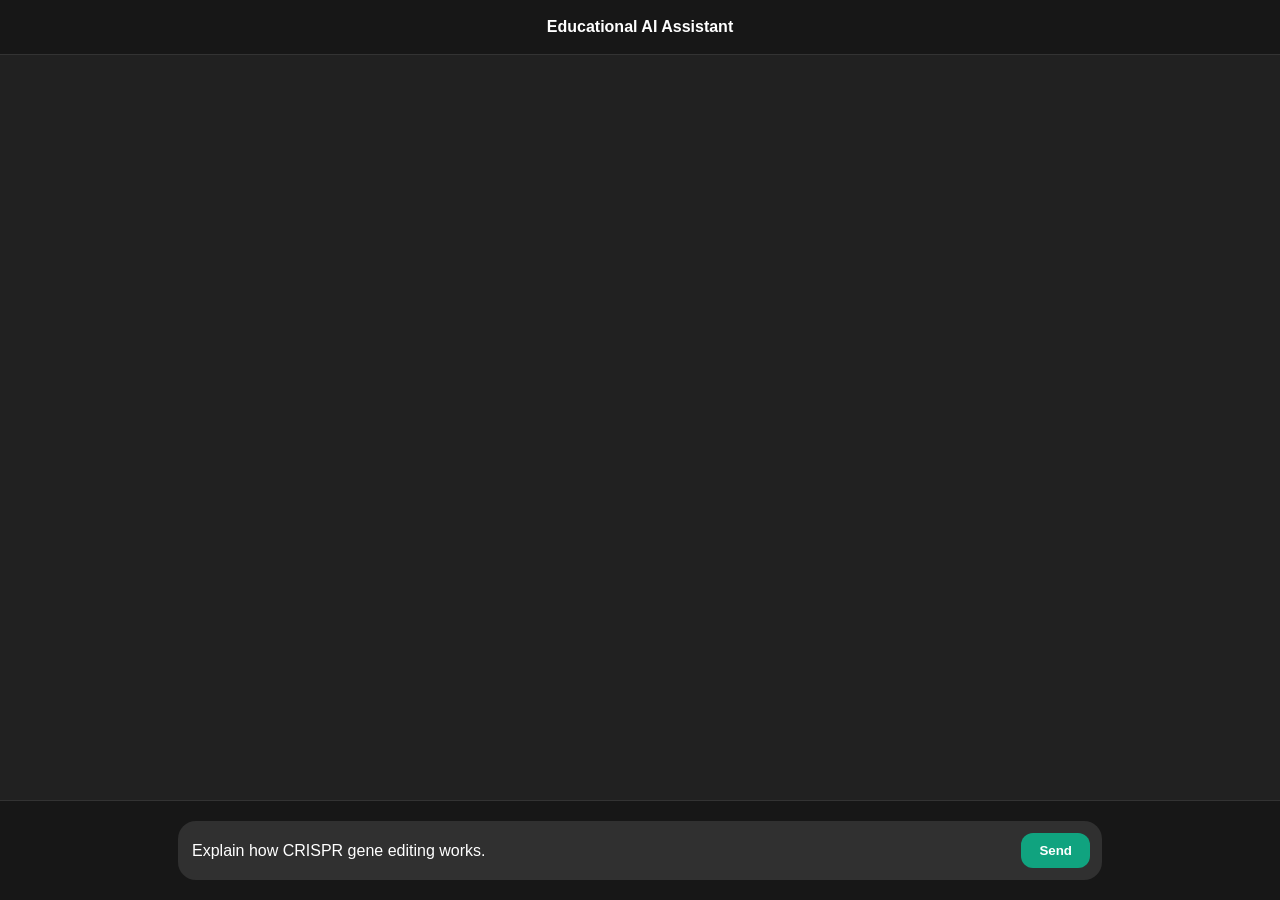
<file: ai-guide/index.html>
<!DOCTYPE html>
<html lang="en">

<head>
    <meta charset="UTF-8">
    <meta name="viewport" content="width=device-width, initial-scale=1.0">
    <title>Educational AI Assistant</title>
    <link rel="stylesheet" href="../style.css">
</head>

<body>

    <div class="app">
        <div class="header">
            Educational AI Assistant
        </div>

        <div class="chat" id="chat">
            <div class="chat-inner">

            </div>
        </div>

        <div class="input-wrapper">
            <div class="input-box">
                <input type="text" value="Explain how CRISPR gene editing works.">
                <button id="sendBtn">Send</button>
            </div>
        </div>
    </div>

    <script>
        const GOOGLE_FORM = "https://forms.gle/7hwJ2Ahrw5WnziLi7";

        const explanation = `
CRISPR is a gene-editing technology that allows scientists to make precise changes to DNA. DNA contains the genetic instructions that determine how living organisms develop and function. Scientists use CRISPR to study genes, understand diseases, and explore potential medical treatments.

The CRISPR system is based on a natural defense mechanism found in bacteria. Bacteria use CRISPR to recognize and defend themselves against viruses. Researchers adapted this mechanism into a powerful tool for gene editing.

A key component of CRISPR is a molecule called guide RNA. The guide RNA is designed to match a specific DNA sequence within an organism's genome. It acts like a navigation system by directing the CRISPR machinery to the exact location that scientists want to modify.

Another important component is an enzyme called Cas9. After the guide RNA identifies the target sequence, Cas9 moves to that location and cuts both strands of the DNA. This cut is the critical step that makes gene editing possible.

Once the DNA has been cut, the cell activates its natural DNA repair mechanisms. Scientists can take advantage of this repair process to make specific genetic changes. For example, they may disable a gene, replace part of a gene, or insert new genetic material into the DNA sequence.

One reason CRISPR has become so widely used is its precision. Earlier gene-editing methods were often slower, more expensive, and less accurate. CRISPR allows researchers to target specific DNA sequences more efficiently.

Scientists are currently investigating many applications of CRISPR. Researchers are studying whether it can help treat genetic diseases by correcting harmful mutations. It is also used in biological research to better understand how genes influence traits and diseases.

Although CRISPR offers significant opportunities, researchers continue to study its limitations and ethical implications. Nevertheless, the technology has become one of the most important tools in modern genetics because it enables precise modification of DNA through the combined action of guide RNA, Cas9, and the cell's natural DNA repair processes.
`;
    </script>

    <script src="../script.js"></script>

</body>

</html>
</file>
<file: style.css>
body {
  font-family: Inter, Arial, sans-serif;
  background: #212121;
  color: white;
  height: 100vh;
  margin: 0;
  padding: 0;
  overflow: hidden;
}

.app {
  display: flex;
  flex-direction: column;
  height: 100vh;
  overflow: hidden;
  position: relative;
}

.chat {
  flex: 1;
  overflow-y: auto;
  overflow-x: hidden;
  width: 100%;
  margin: 0;
  padding: 30px 0;

  scrollbar-width: thin;
  scrollbar-color: #4a4a4a #1e1e1e;
}

.chat-inner {
  max-width: 900px;
  width: 100%;
  margin: 0 auto;
  padding: 0 20px;
}

.header {
  background: #171717;
  border-bottom: 1px solid #333;
  padding: 18px;
  text-align: center;
  font-weight: 600;
  flex-shrink: 0;
}

.chat {
  scrollbar-gutter: auto;
}

.chat::-webkit-scrollbar {
  width: 8px;
  position: absolute;
  right: 0;
}

.chat::-webkit-scrollbar-track {
  background: #1e1e1e;
  border-radius: 0;
}

.chat::-webkit-scrollbar-thumb {
  background: #4a4a4a;
  border-radius: 10px;
}

.chat::-webkit-scrollbar-thumb:hover {
  background: #10a37f;
}

@supports (scrollbar-width: thin) {
  .chat {
    scrollbar-width: thin;
    scrollbar-color: #4a4a4a #1e1e1e;
  }
}

.message {
  display: flex;
  margin-bottom: 24px;
}

.user {
  justify-content: flex-end;
}

.assistant {
  justify-content: flex-start;
}

.bubble {
  max-width: 75%;
  padding: 14px 18px;
  border-radius: 18px;
  line-height: 1.7;
  white-space: pre-wrap;
}

.user .bubble {
  background: #2f2f2f;
}

.assistant .bubble {
  background: #303030;
}

.input-wrapper {
  background: #171717;
  border-top: 1px solid #333;
  padding: 20px;
  flex-shrink: 0;
}

.input-box {
  max-width: 900px;
  margin: 0 auto;
  background: #303030;
  border-radius: 18px;
  padding: 12px;
  display: flex;
  gap: 10px;
}

.input-box input {
  flex: 1;
  background: transparent;
  border: none;
  color: white;
  font-size: 16px;
  outline: none;
}

.input-box button,
.continue-btn {
  border: none;
  background: #10a37f;
  color: white;
  padding: 10px 18px;
  border-radius: 12px;
  cursor: pointer;
  font-weight: 600;
}

.notice {
  text-align: center;
  margin-top: 25px;
  color: #d4d4d4;
}

.continue-btn {
  display: block;
  margin: 20px auto;
}

.typing {
  display: flex;
  gap: 6px;
  align-items: center;
}

.dot {
  width: 8px;
  height: 8px;
  border-radius: 50%;
  background: #aaa;
  animation: bounce 1s infinite;
}

.dot:nth-child(2) {
  animation-delay: 0.2s;
}

.dot:nth-child(3) {
  animation-delay: 0.4s;
}

@keyframes bounce {
  0%,
  80%,
  100% {
    transform: translateY(0);
  }
  40% {
    transform: translateY(-6px);
  }
}
</file>
